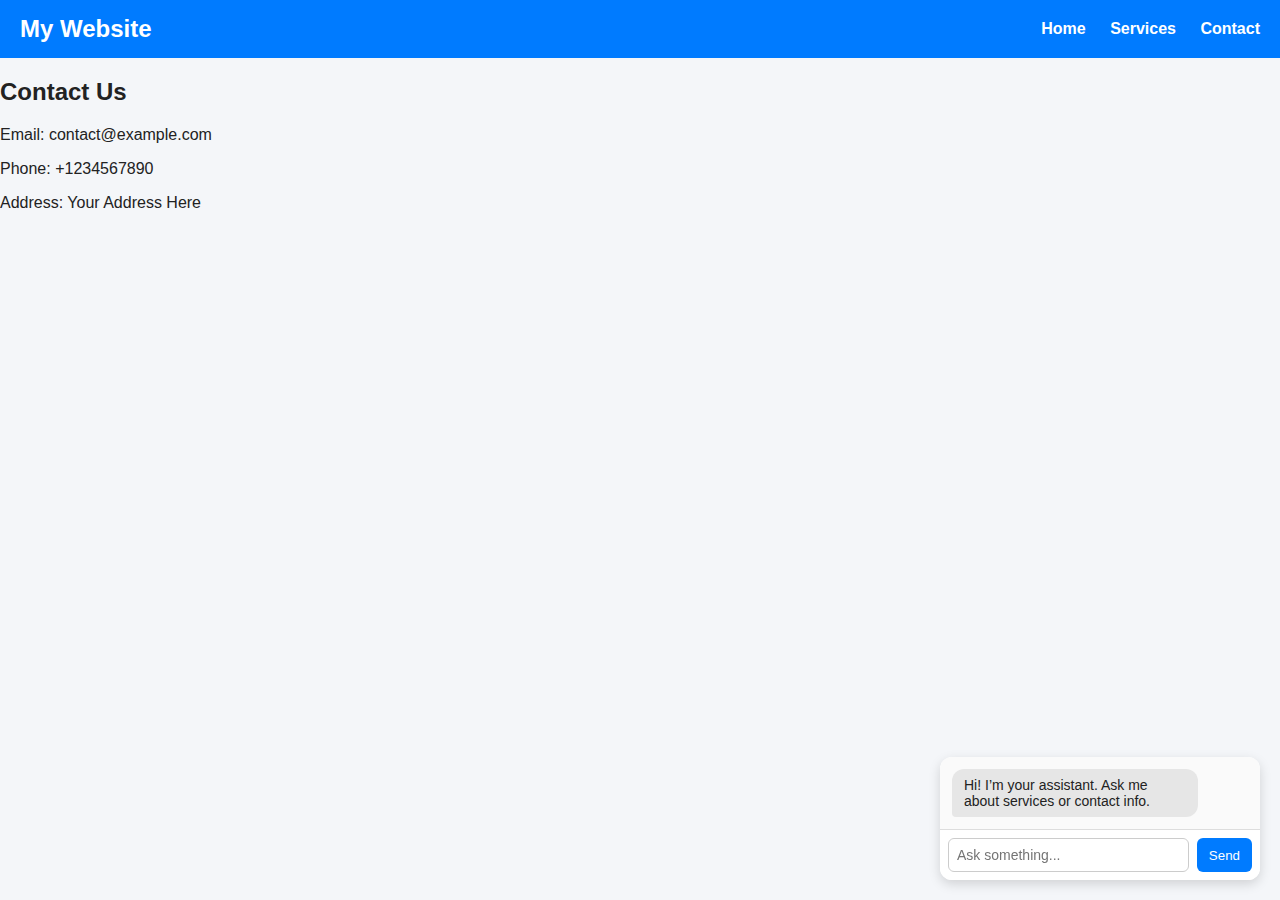
<file: contact.html>
<!DOCTYPE html>
<html lang="en">
<head>
  <meta charset="UTF-8">
  <title>Contact</title>
  <link rel="stylesheet" href="style.css">
</head>
<body>
  <header>
    <h1>My Website</h1>
    <nav>
      <a href="home.html">Home</a>
      <a href="services.html">Services</a>
      <a href="contact.html">Contact</a>
    </nav>
  </header>

    
    <h2>Contact Us</h2>
    <p>Email: contact@example.com</p>
    <p>Phone: +1234567890</p>
    <p>Address: Your Address Here</p>
 

  <!-- Chatbot UI -->
  <div class="chat">
    <div id="messages" class="messages"></div>
    <div class="input-row">
      <input id="input" type="text" placeholder="Ask something..." />
      <button id="send">Send</button>
    </div>
  </div>

  <script src="chat.js"></script>
</body>
</html>
</file>
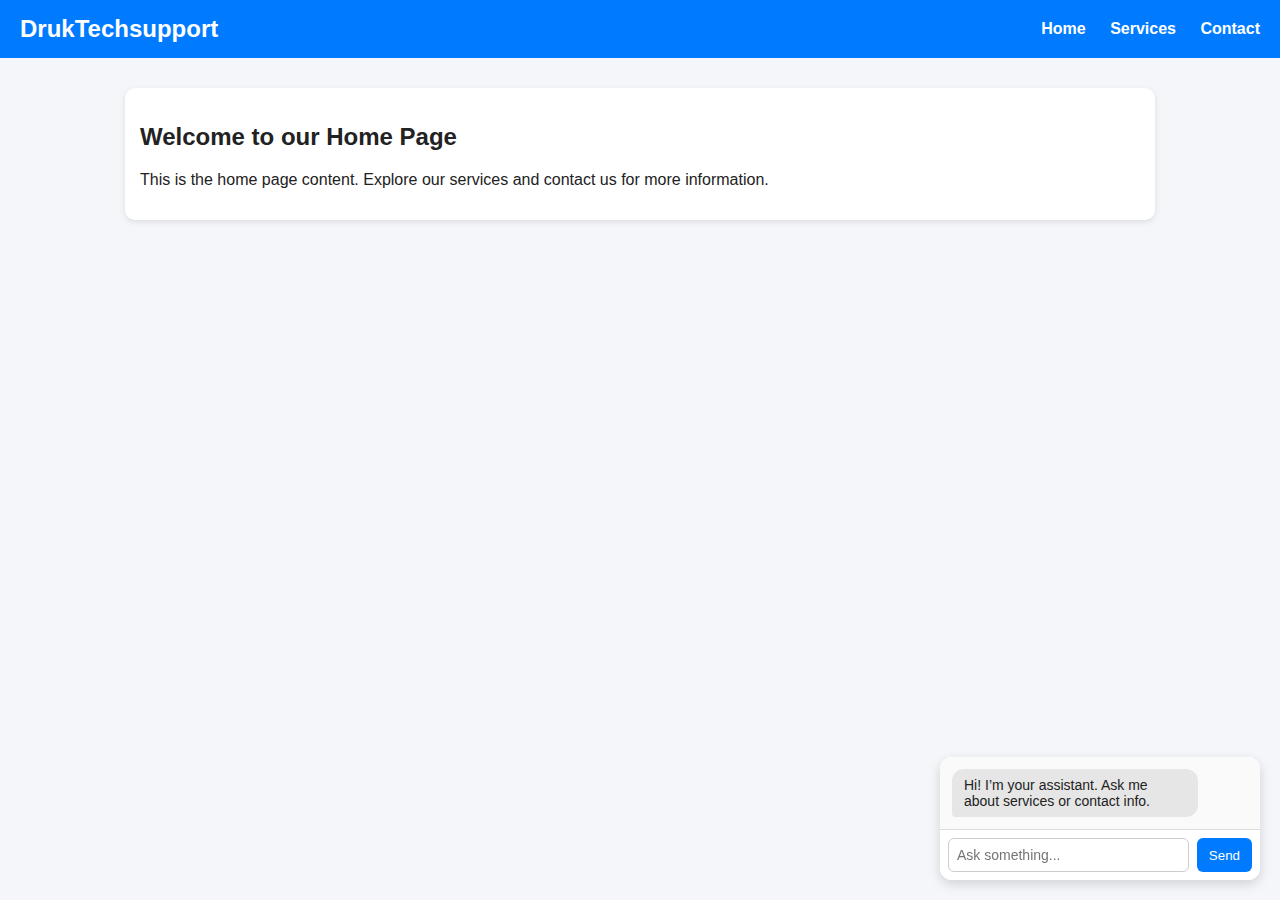
<file: home.html>
<!DOCTYPE html>
<html lang="en">
<head>
  <meta charset="UTF-8">
  <title>Home</title>
  <link rel="stylesheet" href="style.css">
</head>
<body>
  <header>
    <h1>DrukTechsupport</h1>
    <nav>
      <a href="home.html">Home</a>
      <a href="services.html">Services</a>
      <a href="contact.html">Contact</a>
    </nav>
  </header>

  <div class="container">
    <h2>Welcome to our Home Page</h2>
    <p>This is the home page content. Explore our services and contact us for more information.</p>
  </div>

  <!-- Chatbot UI -->
  <div class="chat">
    <div id="messages" class="messages"></div>
    <div class="input-row">
      <input id="input" type="text" placeholder="Ask something..." />
      <button id="send">Send</button>
    </div>
  </div>

  <script src="chat.js"></script>
</body>
</html>
</file>
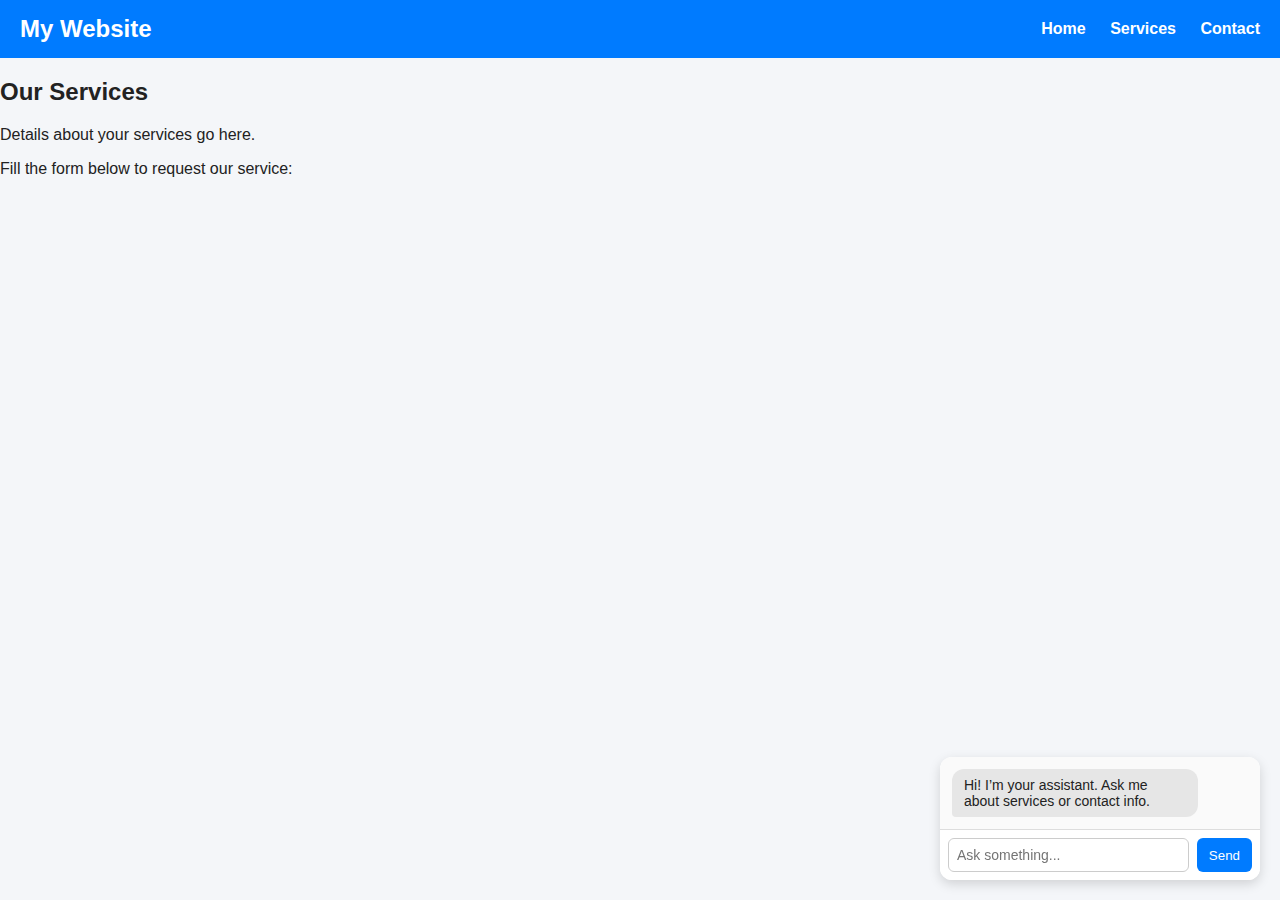
<file: services.html>
<!DOCTYPE html>
<html lang="en">
<head>
  <meta charset="UTF-8">
  <title>Services</title>
  <link rel="stylesheet" href="style.css">
</head>
<body>
  <header>
    <h1>My Website</h1>
    <nav>
      <a href="home.html">Home</a>
      <a href="services.html">Services</a>
      <a href="contact.html">Contact</a>
    </nav>
  </header>


    <!-- Services Section -->
  <section id="services">
    <h2 class="text-center">Our Services</h2>
    <p class="text-center">Details about your services go here.</p>
    <p>Fill the form below to request our service:</p>

    <iframe src="https://docs.google.com/forms/d/e/1FAIpQLSfIT1Caz8vDCRN5Mc5pfRg3J2NCiBk0B2FYf95hwGZCntIrRg/viewform?embedded=true" width="640" height="800" frameborder="0" marginheight="0" marginwidth="0">Loading…</iframe>
  
    </iframe>
  </section>

  <!-- Chatbot UI -->
  <div class="chat">
    <div id="messages" class="messages"></div>
    <div class="input-row">
      <input id="input" type="text" placeholder="Ask something..." />
      <button id="send">Send</button>
    </div>
  </div>

  <script src="chat.js"></script>
</body>
</html>
</file>
<file: style.css>
/* General Styles */
body {
  font-family: Arial, sans-serif;
  margin: 0;
  padding: 0;
  background: #f4f6f9;
  color: #222;
}

header {
  background: #007bff;
  color: white;
  padding: 15px 20px;
  display: flex;
  justify-content: space-between;
  align-items: center;
}

header h1 {
  margin: 0;
  font-size: 24px;
}

nav a {
  color: white;
  text-decoration: none;
  margin-left: 20px;
  font-weight: bold;
}

nav a:hover {
  text-decoration: underline;
}

/* Page content */
.container {
  max-width: 1000px;
  margin: 30px auto;
  padding: 15px;
  background: white;
  border-radius: 10px;
  box-shadow: 0 2px 6px rgba(0,0,0,0.1);
}

/* Google Form iframe */
iframe {
  width: 100%;
  height: 700px;
  border: none;
  border-radius: 6px;
}

/* Floating Chat Widget */
.chat {
  position: fixed;
  bottom: 20px;
  right: 20px;
  width: 320px;
  max-height: 500px;
  background: white;
  border-radius: 12px;
  box-shadow: 0 4px 12px rgba(0,0,0,0.15);
  display: flex;
  flex-direction: column;
  overflow: hidden;
  font-size: 14px;
}

.messages {
  flex: 1;
  padding: 12px;
  overflow-y: auto;
  background: #fafafa;
  display: flex;
  flex-direction: column;
  gap: 8px;
}

.msg {
  padding: 8px 12px;
  border-radius: 12px;
  max-width: 75%;
  word-wrap: break-word;
}

.msg.user {
  background: #d1e7ff;
  align-self: flex-end;
  border-bottom-right-radius: 4px;
}

.msg.bot {
  background: #e6e6e6;
  align-self: flex-start;
  border-bottom-left-radius: 4px;
}

.input-row {
  display: flex;
  border-top: 1px solid #ddd;
  background: #fff;
  padding: 8px;
}

.input-row input {
  flex: 1;
  padding: 8px;
  border-radius: 6px;
  border: 1px solid #ccc;
  font-size: 14px;
}

.input-row button {
  margin-left: 8px;
  padding: 8px 12px;
  border: none;
  border-radius: 6px;
  background: #007bff;
  color: white;
  cursor: pointer;
}

.input-row button:hover {
  background: #0056b3;
}
</file>
